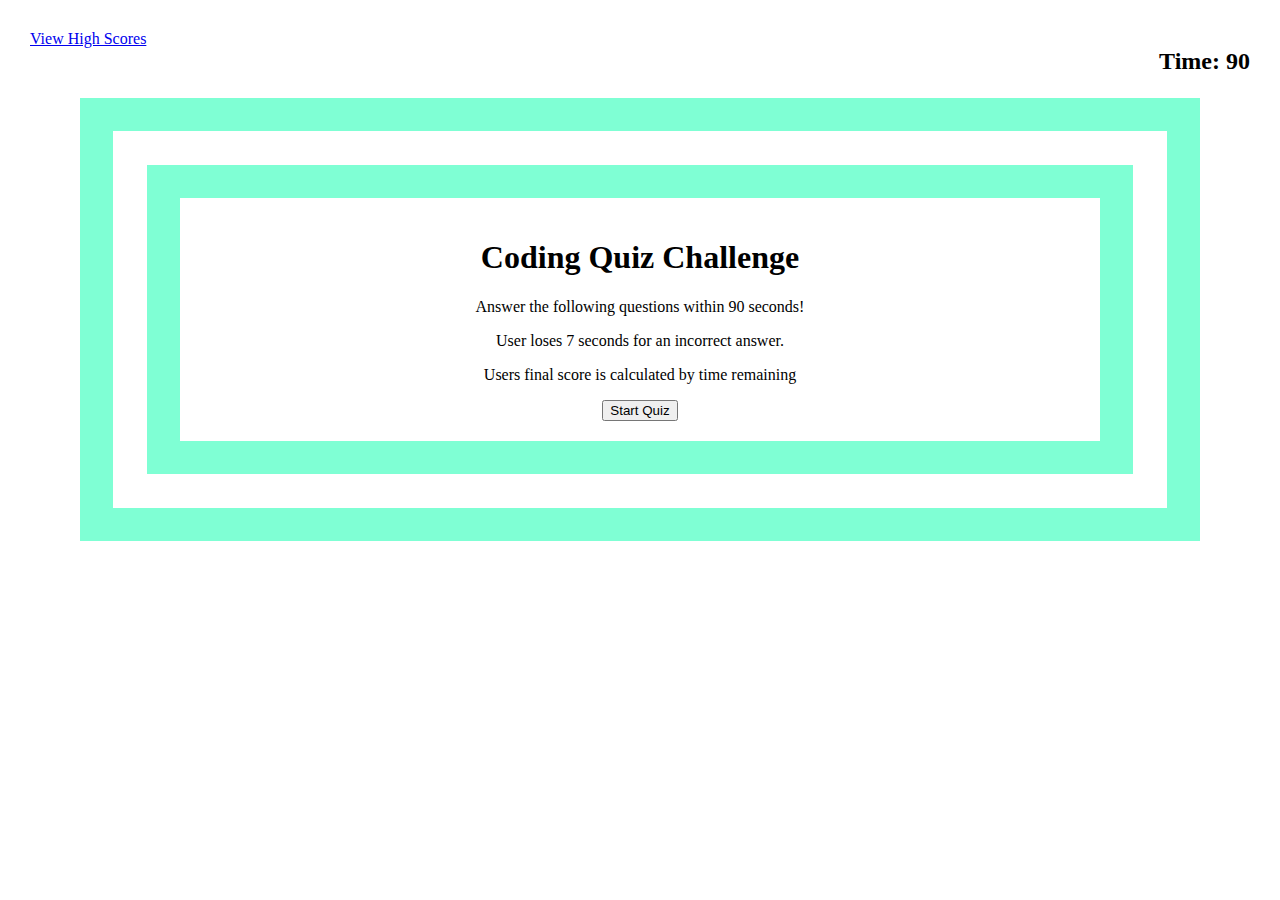
<file: index.html>
<!DOCTYPE html>
<html lang="en">

<head>
    <meta charset="UTF-8">
    <meta name="viewport" content="width=device-width, initial-scale=1.0">
    <title> Coding Quiz</title>
    <link rel="stylesheet" href="./assets/main.css">
</head>
<body>
    <!-- Info Bar has a link to the high scores page and the timer. -->
    <header class="Quiz-info">
        <div class="score-list"><a href="scoresheet.html">View High Scores</a></div>
        <div class="timer">Time: <span id="time">90</span></div>
    </header>
    <section class="quizInstructions">
        <div class="quizInstructions-box">
            <h1>Coding Quiz Challenge</h1>
            <p>Answer the following questions within 90 seconds!</p>
            <p>User loses 7 seconds for an incorrect answer.</p>
            <p>Users final score is calculated by time remaining</p>

        </div>
        <div class="button-start">
            <button type="button" id="startButton">Start Quiz</button>
        </div>
    </section>
<main class="main"><span class ="title">Coding Quiz Challenge</span>
    <section class="questionSet">
        <div class="question-block">
            <p class="question"></p>
        </div>
        <div class="answerChoices">
            <li><button class="answer-choice" id="answer1"></button></li>
            <li><button class="answer-choice" id="answer2"></button></li>
            <li><button class="answer-choice" id="answer3"></button></li>
            <li><button class="answer-choice" id="answer4"></button></li>
        </div>
        <br>
        <div class = "returnAnswer"></div>
        <div class="currentScore"></div>
</main>
        <div class="endgame">
            <div>
            <p class="final-score"></p>
            </div>
            <div>
            <form action="./scoresheet.html" class="initial-form">
                Enter user initials: <input type="text" name="initials" id="user_initials">
            <br>
            <br>
            <input type="submit" class="submit" onclick="resetGame()">
            </form>
            </div>
        </div>
    <script src="./assets/script.js"></script>
</body>
</html>
</file>
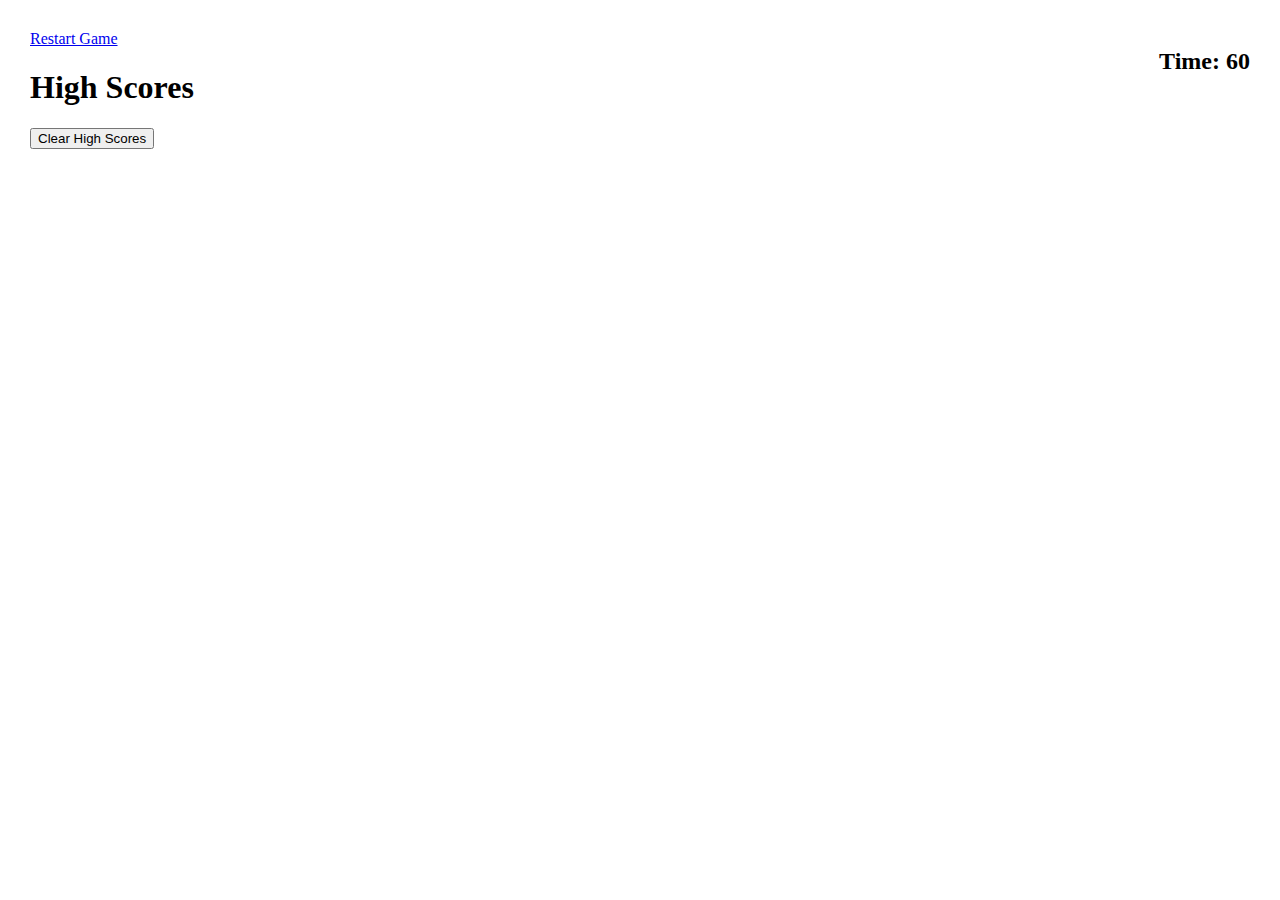
<file: scoresheet.html>
<!DOCTYPE html>
<html lang="en">

<head>
    <meta charset="UTF-8">
    <meta name="viewport" content="width=device-width, initial-scale=1.0">
    <title>High Scores</title>
    <link rel="stylesheet" href="./assets/main.css">
</head>

<body>
    <header class="info-bar">
        <div class="highScore"><a href="./index.html">Restart Game</a></div>
        <div class="timer">Time: <span id="time">60</span></div>
    </header>

    <main>
        <section class="scores">
            <div>
                <h1>High Scores</h1>
            </div>
            <div>
                <ol class="score-list"></ol>
            </div>
        </section>

        <section class="clear-high-scores">
            <div class="clear-high-scores">
                <button id="clearScores">Clear High Scores</button>
            </div>
        </section>
    </main>
    <script src="./assets/script.js"></script>
</body>

<script>
    var score_list = document.querySelector(".score-list");
    var clearClick = document.querySelector("#clearScores");

    for (var i = 0; i < localStorage.length; i++) {
        if (localStorage.key(i) != "highScore") {
            var item = document.createElement("li");
            item.textContent = localStorage.key(i) + " = " + localStorage.getItem(localStorage.key(i));
            score_list.appendChild(item);
        }
    }

    // This clears the local storage and reloads the page.
    clearClick.addEventListener("click", function (event) {
        event.preventDefault();
        localStorage.clear();
        location.reload();
    })
    
</script>

</html>
</file>
<file: assets/main.css>
body{
    background-color: white;
    color: black;
    margin: 20px;
    padding: 10px;
    display: block;

}
.main{
    display: none;
    font-size:larger ;
    font-family: 'Segoe UI', Tahoma, Geneva, Verdana, sans-serif;
    position: relative;
    left: 40%;
    float: center;
    margin-top: 150px;
   
}
.timer{
    font-size: x-large;
    font-weight: bold;
    float: right;
}

.endgame {
    display: none;
}
.quizInstructions {
    margin: 50px;
    padding: 20px;
    border: 100px;
    text-align: center;
   border-color: aquamarine;
   border-style: double;
}
</file>
